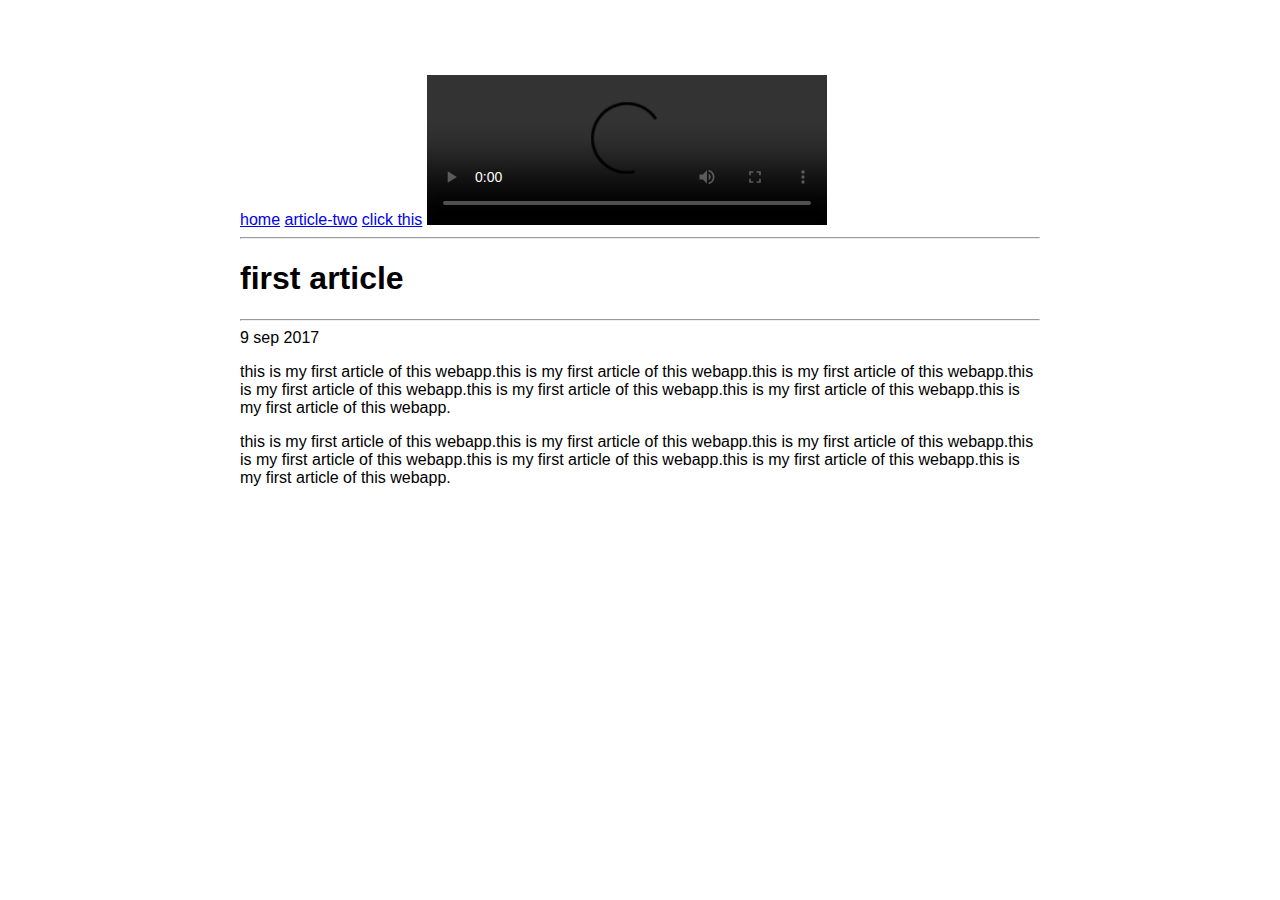
<file: ui/article-one.html>
<html>
    <head>
        <title>article-one|guru</title>
        <link href="/ui/style.css" rel="stylesheet" />
    </head>
    <body>
        <div class ='continer'> 
        
            <div>
                <a href='/'>home</a>
                <a href='/article-two'>article-two</a>
                 <a href='https://www.youtube.com/watch?v=hfcvV-BDliY' target="_blank">click this</a>
            <video width="400" controls>
             <source src="https://www.youtube.com/watch?v=hfcvV-BDliY" type="video/mp4">
             Your browser does not support HTML5 video.
            </video>

            </div>
            
            <hr>
            <h1>first article</h1>
            <hr>
            
            <div>
                 9 sep 2017
            </div>
            
            <div>
                <p>this is my first article of this webapp.this is my first article of this webapp.this is my first article of this webapp.this is my first article of this webapp.this is my first article of this webapp.this is my first article of this webapp.this is my first article of this webapp.
                </p>
                <p>this is my first article of this webapp.this is my first article of this webapp.this is my first article of this webapp.this is my first article of this webapp.this is my first article of this webapp.this is my first article of this webapp.this is my first article of this webapp.
                </p>
            </div>
        </div>
    </body>
</html>
</file>
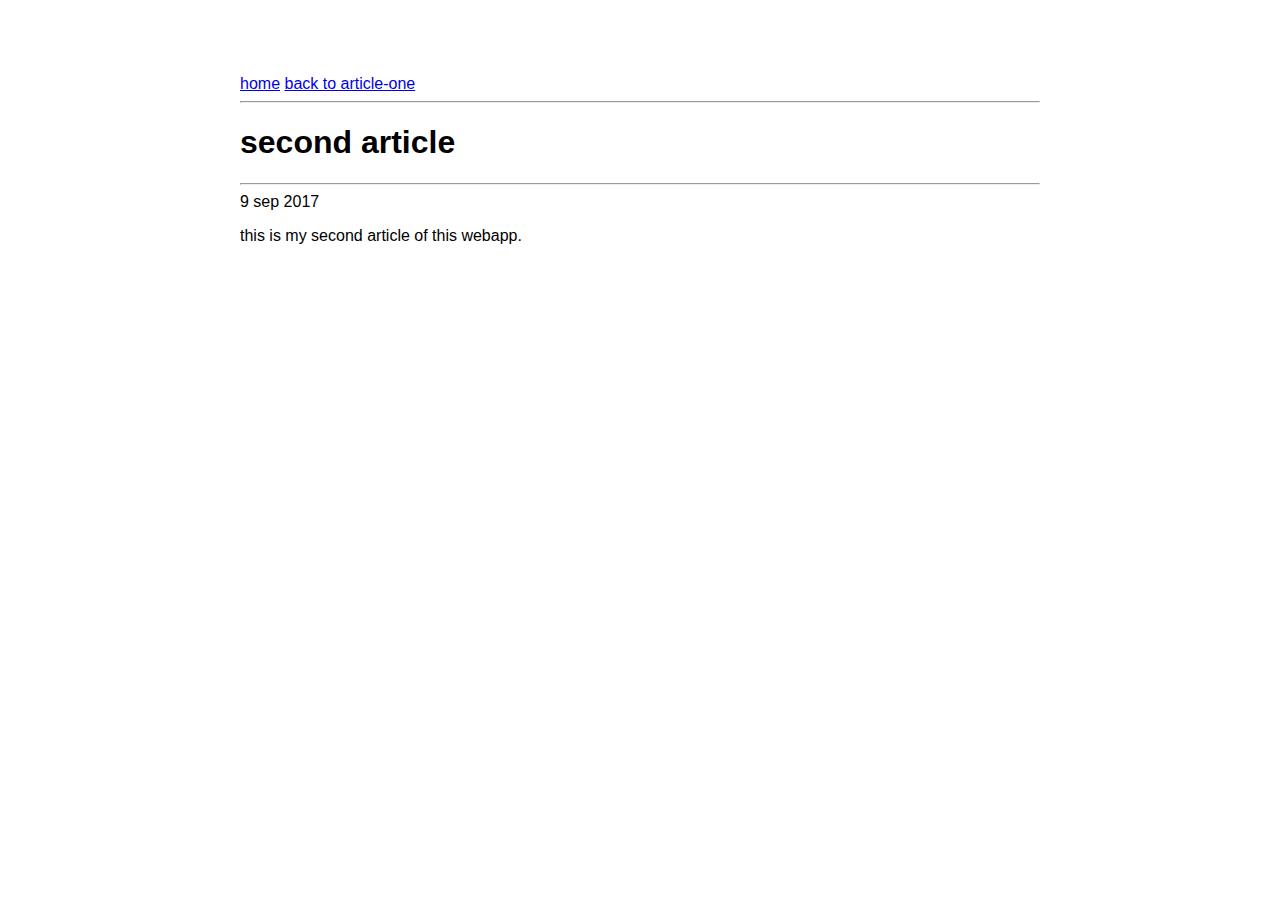
<file: ui/article-two.html>
<html>
    <head>
        <title>article-two|guru</title>
        <link href="/ui/style.css" rel="stylesheet" />
    </head>
    <body>
        <div class ='continer'> 
        
            <div>
                <a href='/'>home</a>
                <a href='/article-one'> back to article-one</a>
            </div>
            
            <hr>
            <h1>second article</h1>
            <hr>
            
            <div>
                 9 sep 2017 
            </div>
            
            <div>
                <p>this is my second article of this webapp.
                </p>
            </div>
        </div>
    </body>
</html>
</file>
<file: ui/style.css>
body {
    font-family: sans-serif;
    background-color: white;
    margin-top: 75px;
}

.center {
    text-align: center;
}

.text-big {
    font-size: 300%;
}

.bold {
    font-weight: bold;
}

.img-medium {
    height: 200px;
}
        
.continer {
    max-width:800px;
    margin:0 auto;
    color:black;
}
</file>
